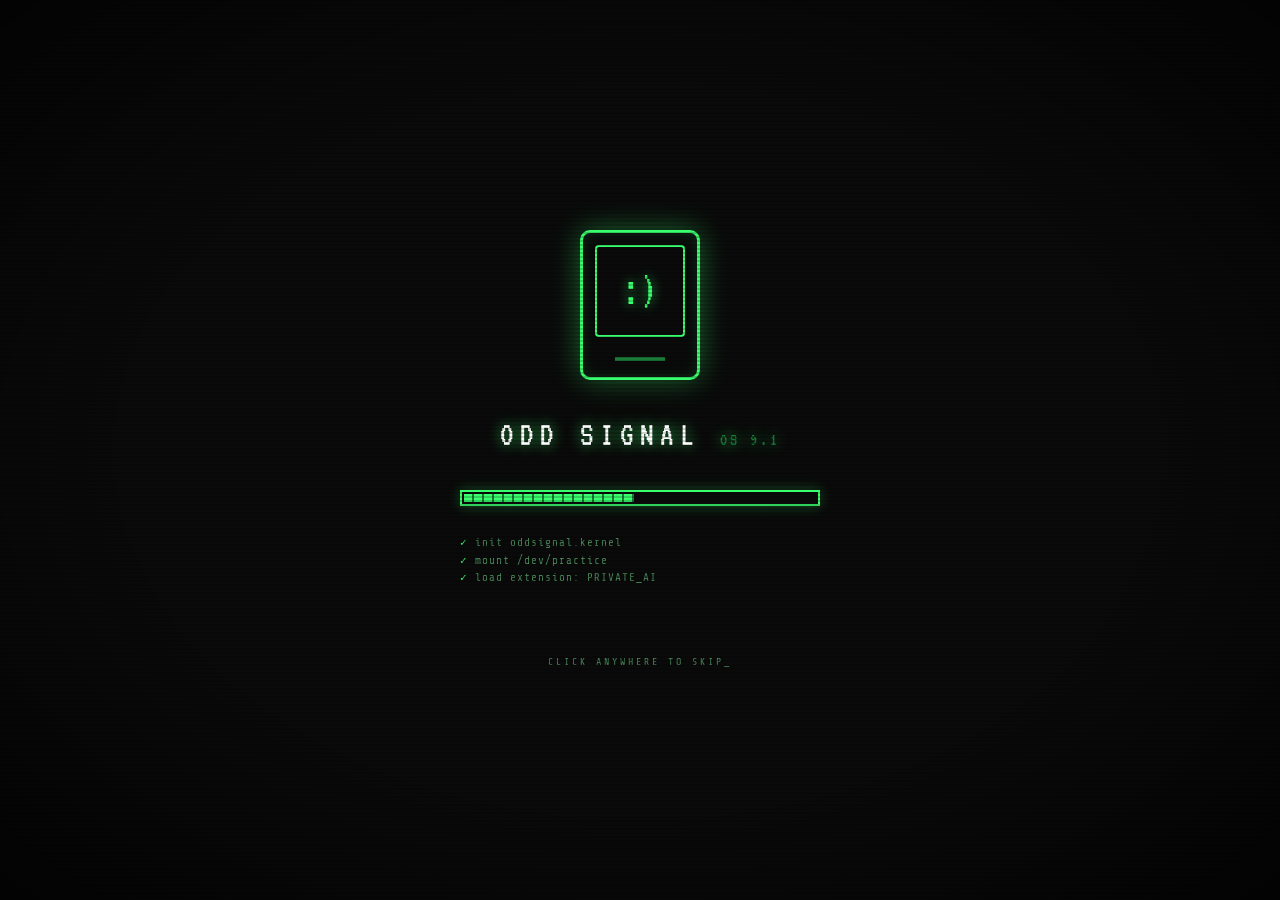
<file: index.html>
<!DOCTYPE html>
<html lang="en">
<head>
<meta charset="UTF-8">
<meta name="viewport" content="width=device-width, initial-scale=1.0">
<title>ODD SIGNAL // OS 9.1 // ERR_CARRIER_FOUND</title>
<meta name="description" content="Odd Signal — technology consulting for artists & independents. Private AI agents, tech audits, art & hardware integration.">
<!-- critical: paint black immediately, never a white flash before CSS lands -->
<style>html,body{background:#030a05;margin:0}</style>
<link href="https://fonts.googleapis.com/css2?family=Share+Tech+Mono&family=VT323&family=Pixelify+Sans:wght@400;500;700&display=swap" rel="stylesheet">
<link rel="stylesheet" href="styles/base.css">
<link rel="stylesheet" href="styles/mac.css">
<link rel="stylesheet" href="styles/ios.css">
<link rel="stylesheet" href="styles/apps.css">
<link rel="stylesheet" href="styles/goblin.css">
</head>
<body>

<!-- BOOT SCREEN -->
<div id="boot">
  <div class="boot-mac">
    <div class="screen" id="bootFace">:|</div>
    <div class="slot"></div>
  </div>
  <div class="boot-title">ODD SIGNAL <span class="v">OS&nbsp;9.1</span></div>
  <div class="boot-bar"><div class="fill" id="bootFill"></div></div>
  <div class="boot-log" id="bootLog"></div>
  <div class="boot-skip">CLICK ANYWHERE TO SKIP_</div>
</div>

<!-- Background glitch layers -->
<div class="bg-noise" id="bgNoise"></div>
<canvas id="glitch-canvas"></canvas>
<div id="tracking"></div>

<!-- MENU BAR -->
<div id="menubar">
  <div class="menu-item" data-menu>
    <span class="menu-logo">◉</span>
    <div class="dropdown">
      <div class="dd-item" data-action="open:about">About Odd Signal…</div>
      <div class="dd-sep"></div>
      <div class="dd-item" data-action="open:readme">Read Me</div>
      <div class="dd-item" data-action="reboot">Restart System</div>
    </div>
  </div>
  <div class="menu-item" data-menu>File
    <div class="dropdown">
      <div class="dd-item" data-action="open:about">Open: About <span class="dd-key">⌘1</span></div>
      <div class="dd-item" data-action="open:services">Open: Services <span class="dd-key">⌘2</span></div>
      <div class="dd-item" data-action="open:contact">Open: Contact <span class="dd-key">⌘3</span></div>
      <div class="dd-sep"></div>
      <div class="dd-item" data-action="closeAll">Close All Windows <span class="dd-key">⌘W</span></div>
    </div>
  </div>
  <div class="menu-item" data-menu>Services
    <div class="dropdown">
      <div class="dd-item" data-action="svc:0">Private AI Agents</div>
      <div class="dd-item" data-action="svc:1">Tech Audit &amp; Cleanup</div>
      <div class="dd-item" data-action="svc:2">Budget &amp; Resources</div>
      <div class="dd-item" data-action="svc:3">Art &amp; Hardware</div>
      <div class="dd-sep"></div>
      <div class="dd-item" data-action="open:contact">Request Something Else…</div>
    </div>
  </div>
  <div class="menu-item" data-menu>Special
    <div class="dropdown">
      <div class="dd-item" data-action="open:cleaner">Disk Doctor — repair signal</div>
      <div class="dd-item" data-action="open:keygen">Run keygen.dmg ⚠</div>
      <div class="dd-sep"></div>
      <div class="dd-item" data-action="bomb">Crash Gracefully</div>
      <div class="dd-item" data-action="scramble">Scramble Desktop</div>
      <div class="dd-item disabled">Empty Trash</div>
      <div class="dd-sep"></div>
      <div class="dd-item" data-action="reboot">Restart</div>
    </div>
  </div>
  <div class="menu-spacer"></div>
  <div class="menu-item" data-action-direct="open:contact" style="color:#0a5a22; font-weight:700;">✉ GET IN TOUCH</div>
  <div id="menu-clock">--:--</div>
</div>

<!-- DESKTOP -->
<div id="desktop">

  <!-- faint wallpaper watermark -->
  <div id="wallmark">ODD<br>SIGNAL</div>

  <!-- furniture: fills the void, every piece earns its pixels -->
  <div id="meter-widget" style="top: 40px; left: 50%; transform: translateX(-50%);">
    <div class="mw-bar">◈ signal.monitor</div>
    <div class="mw-body">
      <div class="mw-label">SIGNAL INTEGRITY</div>
      <div class="mw-track"><div class="mw-fill"></div></div>
      <div class="mw-readout">> INTEGRITY NOMINAL</div>
    </div>
  </div>

  <div id="sticky" style="top: 210px; left: 44%;">
    note to self:
    <b>don't forget — get in touch →</b>
  </div>

  <!-- bottom-left icons: the glitch controls (kept clear of default window spawn) -->
  <div class="desk-icon" data-open="cleaner" style="bottom: 114px; left: 16px;">
    <div class="glyph">✚</div>
    <div class="label">Disk Doctor</div>
  </div>
  <div class="desk-icon danger" data-open="keygen" style="bottom: 14px; left: 16px;">
    <div class="glyph">⚠</div>
    <div class="label">keygen.dmg</div>
  </div>

  <!-- right-column icons -->
  <div class="desk-icon" data-open="about" style="top: 18px; right: 16px;">
    <div class="glyph">⍰</div>
    <div class="label">About.txt</div>
  </div>
  <div class="desk-icon" data-open="services" style="top: 118px; right: 16px;">
    <div class="glyph">⌬</div>
    <div class="label">Services</div>
  </div>
  <div class="desk-icon" data-open="contact" style="top: 218px; right: 16px;">
    <div class="glyph">✉</div>
    <div class="label">Contact</div>
  </div>
  <div class="desk-icon" data-open="readme" style="top: 318px; right: 16px;">
    <div class="glyph">▤</div>
    <div class="label">ReadMe</div>
  </div>
  <div class="desk-icon" data-open="trash" style="bottom: 14px; right: 16px;">
    <div class="glyph">⌫</div>
    <div class="label">Trash</div>
  </div>

  <!-- ABOUT WINDOW -->
  <div class="mac-window" id="win-about" style="top: 40px; left: 4vw; width: min(560px, 92vw);">
    <div class="titlebar">
      <div class="t-btn" data-win-close title="Close"></div>
      <div class="title">About.txt — ODD SIGNAL</div>
      <div class="t-btn" data-win-shade title="Collapse"></div>
    </div>
    <div class="win-body">
      <h2>ODD SIGNAL<span style="color:var(--red)">█</span></h2>
      <p style="font-family:var(--mac-font); letter-spacing:1px; color:var(--plat-darker);">TECHNOLOGY CONSULTING FOR ARTISTS &amp; INDEPENDENTS</p>
      <p>
        <span class="hl">Odd Signal</span> works with artists, small studios, and independent practitioners who need technology to actually work for them — quietly, reliably, without a team of engineers to maintain it.
      </p>
      <p>
        We handle the technical side so you don't have to. From hardware wired into sculpture to privately-hosted AI running your admin — the goal is always the same: <b>technology that disappears into your practice.</b>
      </p>
      <p>
        Automating the boring parts. Bringing AI into a commission without losing the art. Rebuilding the website that embarrasses you. Or anything else — if it has a power button, it's in scope.
      </p>
      <button class="send-btn" data-open-win="contact">✉ Start a conversation</button>
    </div>
    <div class="win-status"><span>1 item</span><span>4.2 MB in disk</span></div>
  </div>

  <!-- SERVICES WINDOW -->
  <div class="mac-window" id="win-services" style="top: 80px; left: 8vw; width: min(540px, 92vw);">
    <div class="titlebar">
      <div class="t-btn" data-win-close></div>
      <div class="title">Services — 4 items</div>
      <div class="t-btn" data-win-shade></div>
    </div>
    <div class="win-body" style="padding: 8px 10px;">
      <div class="finder-head"><span></span><span>Name</span><span style="text-align:right">Kind</span></div>

      <div class="finder-row" data-svc="0">
        <div class="f-icon">⚙</div>
        <div class="f-name">Private AI Agents</div>
        <div class="f-kind">application</div>
      </div>
      <div class="finder-desc" data-svc-desc="0">
        Locally-hosted LLM agents that handle admin, correspondence drafting, scheduling, and document processing — running on your own hardware, never sending data to third-party servers.
        <br><button class="ask-btn" data-ask="Private AI agent setup">Ask about this →</button>
      </div>

      <div class="finder-row" data-svc="1">
        <div class="f-icon">⌦</div>
        <div class="f-name">Tech Audit &amp; Cleanup</div>
        <div class="f-kind">utility</div>
      </div>
      <div class="finder-desc" data-svc-desc="1">
        Computers, phones, and hard drives brought back to a clean, organised, and secure state. We audit what you have, remove what you don't need, and structure the rest so you can actually find things.
        <br><button class="ask-btn" data-ask="Tech audit &amp; cleanup">Ask about this →</button>
      </div>

      <div class="finder-row" data-svc="2">
        <div class="f-icon">▦</div>
        <div class="f-name">Budget &amp; Resources</div>
        <div class="f-kind">spreadsheet</div>
      </div>
      <div class="finder-desc" data-svc-desc="2">
        Private AI-assisted tools for budgeting, grant tracking, and resource allocation — built for the reality of running an art practice, not a corporation.
        <br><button class="ask-btn" data-ask="Budget / resource tools">Ask about this →</button>
      </div>

      <div class="finder-row" data-svc="3">
        <div class="f-icon">✦</div>
        <div class="f-name">Art &amp; Hardware</div>
        <div class="f-kind">installation</div>
      </div>
      <div class="finder-desc" data-svc-desc="3">
        Microprocessors, sensors, LEDs, and wireless systems integrated directly into art works and installations. Crowd-responsive lighting, interactive environments, embedded electronics — built to last.
        <br><button class="ask-btn" data-ask="Art &amp; hardware integration">Ask about this →</button>
      </div>
    </div>
    <div class="win-status"><span>4 items</span><span>click a row to inspect</span></div>
  </div>

  <!-- CONTACT WINDOW -->
  <div class="mac-window" id="win-contact" style="top: 60px; left: 12vw; width: min(520px, 92vw);">
    <div class="titlebar">
      <div class="t-btn" data-win-close></div>
      <div class="title">✉ New Transmission</div>
      <div class="t-btn" data-win-shade></div>
    </div>
    <div class="win-body" id="mac-form-slot">
      <div id="contact-form-wrap">
      <!-- FORMSPREE endpoint -->
      <form id="contact-form" action="https://formspree.io/f/mpqeylyj" method="POST">
        <input type="hidden" name="_replyto" value="">
        <div class="form-row">
          <div class="field-group">
            <label class="field-label">Name</label>
            <input class="field-input" type="text" name="name" placeholder="your name" required>
          </div>
          <div class="field-group">
            <label class="field-label">Email</label>
            <input class="field-input" type="email" name="email" placeholder="you@example.com" required oninput="document.querySelector('[name=_replyto]').value=this.value">
          </div>
        </div>
        <div class="field-group">
          <label class="field-label">What do you need?</label>
          <select class="field-select" name="service" id="serviceSelect">
            <option value="" disabled selected>— select service —</option>
            <option>Private AI agent setup</option>
            <option>Tech audit &amp; cleanup</option>
            <option>Budget / resource tools</option>
            <option>Art &amp; hardware integration</option>
            <option>Not sure yet — let's talk</option>
          </select>
        </div>
        <div class="field-group">
          <label class="field-label">Message</label>
          <textarea class="field-textarea" name="message" placeholder="tell us what you're working on..."></textarea>
        </div>
        <button type="submit" class="send-btn">⏎ TRANSMIT</button>
      </form>
      <div id="confirm">&gt; MESSAGE RECEIVED. EXPECT RESPONSE WITHIN 2 WORKING DAYS._</div>
      <p style="margin-top:18px; font-size:11px; color:var(--plat-darker); letter-spacing:1px;">
        OR WRITE DIRECTLY → <a href="mailto:hello@oddsignal.net">hello@oddsignal.net</a>
      </p>
      </div><!-- /contact-form-wrap -->
    </div>
    <div class="win-status"><span>unsent draft</span><span id="contactStatus">carrier: OK</span></div>
  </div>

  <!-- README WINDOW -->
  <div class="mac-window" id="win-readme" style="top: 110px; left: 16vw; width: min(440px, 92vw);">
    <div class="titlebar">
      <div class="t-btn" data-win-close></div>
      <div class="title">ReadMe — SimpleText</div>
      <div class="t-btn" data-win-shade></div>
    </div>
    <div class="win-body" style="font-family: var(--mono); font-size: 12.5px;">
      <p>== ODD SIGNAL README v9.1 ==</p>
      <p>Q: Who is this for?<br>
      A: Artists, studios, independents. Anyone whose practice deserves better tech than it has.</p>
      <p>Q: What does it cost?<br>
      A: First conversation is free. After that — depends on the job. No retainers unless you want one.</p>
      <p>Q: Where?<br>
      A: UK-based, working worldwide. Remote or in your studio.</p>
      <p>Q: This site looks broken.<br>
      A: It is supposed to. Open <b>Disk Doctor</b> to calm it down — or <b>keygen.dmg</b> if you like chaos. The work isn't broken either way.</p>
      <p style="color:var(--plat-darker)">— scanned this at an art meetup? say hi: <button class="ask-btn" data-open-win="contact" style="margin-top:0">open contact ✉</button></p>
    </div>
    <div class="win-status"><span>plain text</span><span>last modified: 1999</span></div>
  </div>

  <!-- DISK DOCTOR (cleaner) WINDOW -->
  <div class="mac-window" id="win-cleaner" style="top: 70px; left: 6vw; width: min(420px, 92vw);">
    <div class="titlebar">
      <div class="t-btn" data-win-close></div>
      <div class="title">Disk Doctor 9.1</div>
      <div class="t-btn" data-win-shade></div>
    </div>
    <div class="win-body">
      <div class="cleaner">
        <div class="lcd">
          <div class="readout">> booting diagnostics…</div>
          <div class="defrag"></div>
          <div class="meter"><i></i></div>
        </div>
        <button class="app-action" data-clean>▶ REPAIR / DEFRAG NOW</button>
        <p style="font-size:11px; color:var(--plat-darker); margin-top:8px;">Each pass clears one layer of signal corruption. Run it till the noise calms.</p>
      </div>
    </div>
    <div class="win-status"><span>diagnostic tool</span><span>signed: ODD SIGNAL</span></div>
  </div>

  <!-- keygen.dmg WINDOW -->
  <div class="mac-window" id="win-keygen" style="top: 120px; left: 10vw; width: min(360px, 92vw);">
    <div class="titlebar">
      <div class="t-btn" data-win-close></div>
      <div class="title">keygen.dmg</div>
      <div class="t-btn" data-win-shade></div>
    </div>
    <div class="win-body" style="padding: 0;">
      <div class="keygen">
        <div class="kg-title">KEYGEN ◈ 1999</div>
        <div class="kg-crew">— ODD CREW RELEASE —</div>
        <div class="kg-serial">— press generate —</div>
        <button class="app-action" data-keygen>✦ GENERATE</button>
        <div class="kg-note" style="font-size:11px; min-height:14px; margin-top:8px;"></div>
        <div class="kg-warn">never run untrusted .dmg files. (this one's pretend — but the corruption is real.)</div>
      </div>
    </div>
    <div class="win-status"><span>unsigned</span><span>source: ???</span></div>
  </div>

  <!-- BOMB DIALOG -->
  <div class="dialog" id="bombDialog" style="top: 25%; left: 50%; transform: translateX(-50%);">
    <div class="d-row">
      <div class="d-icon">💣</div>
      <div class="d-text">
        <b>Sorry, a system error occurred.</b><br>
        "reality.cfg" — error of Type -23 (signal too odd).<br>
        <span style="color:var(--plat-darker); font-size:11.5px;">This is exactly the kind of thing we fix for other people.</span>
      </div>
    </div>
    <div class="d-btns">
      <button class="d-btn" data-dlg-close>Ignore</button>
      <button class="d-btn primary" data-dlg-contact>Get Help ✉</button>
    </div>
  </div>

  <!-- INFECTION DIALOG (post-storm B hook) -->
  <div class="dialog" id="infectDialog" style="top: 24%; left: 50%; transform: translateX(-50%);">
    <div class="d-row">
      <div class="d-icon">☣</div>
      <div class="d-text">
        <b>System Infected</b><br>
        1 threat remains: "reality.cfg".<br>
        <span style="color:var(--plat-darker); font-size:11.5px;">Looks broken? Unbreaking things is literally the job.</span>
      </div>
    </div>
    <div class="d-btns">
      <button class="d-btn" data-dlg-close>Ignore</button>
      <button class="d-btn primary" data-dlg-contact>Get it fixed →</button>
    </div>
  </div>

  <!-- WELCOME / FUNNEL DIALOG -->
  <div class="dialog" id="helloDialog" style="top: 20%; left: 50%; transform: translateX(-50%);">
    <div class="d-row">
      <div class="d-icon">⚠</div>
      <div class="d-text">
        <b>INCOMING TRANSMISSION</b><br>
        Tech problem in your practice? Website shame? AI curiosity? A sculpture that should blink?<br>
        <span style="color:var(--plat-darker); font-size:11.5px;">First conversation is free.</span>
      </div>
    </div>
    <div class="d-btns">
      <button class="d-btn" data-dlg-close>Just browsing</button>
      <button class="d-btn primary" data-dlg-contact>Talk to us ✉</button>
    </div>
  </div>

</div><!-- /desktop -->

<!-- ============ iOS MODE (iPhone OS 1–3) ============ -->
<div id="ios-root">

  <div id="ios-statusbar">
    <span id="ios-carrier">ODD SIGNAL</span>
    <span id="ios-bars"></span>
    <span id="ios-time">--:--</span>
    <span id="ios-batt"><span class="batt-shell"><span id="batt-fill"></span></span></span>
  </div>

  <!-- LOCK SCREEN -->
  <div id="lockscreen">
    <div class="lock-clockbox">
      <div id="lock-time">--:--</div>
      <div id="lock-date">&nbsp;</div>
    </div>
    <div class="lock-flex">
      <div class="lock-sig">
        <span class="lock-brand" data-text="◉ ODD SIGNAL">◉ ODD SIGNAL</span>
        <small>TECHNOLOGICAL SOLUTIONS FOR CREATIVES<br>// ERR_CARRIER_FOUND</small>
      </div>
    </div>
    <div class="unlock-tray">
      <div id="slider-track">
        <span id="slider-label">slide to unlock</span>
        <div id="slider-thumb">➜</div>
      </div>
    </div>
  </div>

  <!-- SPRINGBOARD -->
  <div id="springboard">
    <div class="sb-grid">
      <div class="sb-icon" data-app="about"><div class="tile tile-grey">⍰</div><div class="name">About</div></div>
      <div class="sb-icon" data-app="services"><div class="tile tile-blue">⌬</div><div class="name">Services</div></div>
      <div class="sb-icon" data-app="readme"><div class="tile tile-amber">▤</div><div class="name">ReadMe</div></div>
      <div class="sb-icon" id="sb-signal"><div class="tile tile-dark">▮▯▮</div><div class="name">Signal</div></div>
      <div class="sb-icon" data-app="cleaner"><div class="tile tile-green">✚</div><div class="name">Disk Doctor</div></div>
      <div class="sb-icon" data-app="keygen"><div class="tile tile-red">⚠</div><div class="name">keygen.dmg</div></div>
      <div class="sb-icon" id="sb-trash"><div class="tile tile-grey">⌫</div><div class="name">Trash</div></div>
    </div>
    <div class="sb-dock">
      <div class="sb-icon" data-app="contact"><div class="tile tile-green">✉</div><div class="name">Contact</div></div>
      <div class="sb-icon" data-app="services"><div class="tile tile-blue">⌬</div><div class="name">Services</div></div>
      <div class="sb-icon" data-app="about"><div class="tile tile-grey">⍰</div><div class="name">About</div></div>
      <div class="sb-icon" id="sb-mail"><div class="tile tile-dark">@</div><div class="name">Mail</div></div>
    </div>
  </div>

  <!-- ABOUT APP -->
  <div class="ios-app" id="app-about">
    <div class="ios-navbar"><button class="ios-back" data-app-back>Home</button>About</div>
    <div class="app-body">
      <h2>ODD SIGNAL<span style="color:var(--red)">█</span></h2>
      <p><span class="hl">Odd Signal</span> works with artists, small studios, and independent practitioners who need technology to actually work for them — quietly, reliably, without a team of engineers to maintain it.</p>
      <p>We handle the technical side so you don't have to. From hardware wired into sculpture to privately-hosted AI running your admin — the goal is always the same: <b>technology that disappears into your practice.</b></p>
      <p>Automating the boring parts. Bringing AI into a commission without losing the art. Rebuilding the website that embarrasses you. If it has a power button, it's in scope.</p>
      <button class="ask-btn" data-app-open="contact" style="display:inline-block; margin-top:4px; font-family:'Helvetica Neue',Helvetica,Arial,sans-serif; font-size:15px; font-weight:bold; color:#fff; background:linear-gradient(180deg,#5dd97a,#1d7d3a); border:1px solid #145a2a; border-radius:8px; padding:9px 16px; cursor:pointer;">✉ Start a conversation</button>
    </div>
    <div class="home-bar"><button class="home-btn" data-app-back aria-label="Home"></button></div>
  </div>

  <!-- SERVICES APP -->
  <div class="ios-app" id="app-services">
    <div class="ios-navbar"><button class="ios-back" data-app-back>Home</button>Services</div>
    <div class="app-body">
      <div class="ios-table">
        <div class="ios-cell" data-isvc="0"><span class="c-icon">⚙</span>Private AI Agents<span class="chevron">›</span></div>
        <div class="ios-cell-desc" data-isvc-desc="0">
          Locally-hosted LLM agents that handle admin, correspondence drafting, scheduling, and document processing — running on your own hardware, never sending data to third-party servers.
          <br><button class="ask-btn" data-ask-ios="Private AI agent setup">Ask about this →</button>
        </div>
        <div class="ios-cell" data-isvc="1"><span class="c-icon">⌦</span>Tech Audit &amp; Cleanup<span class="chevron">›</span></div>
        <div class="ios-cell-desc" data-isvc-desc="1">
          Computers, phones, and hard drives brought back to a clean, organised, and secure state. We audit what you have, remove what you don't need, and structure the rest so you can actually find things.
          <br><button class="ask-btn" data-ask-ios="Tech audit &amp; cleanup">Ask about this →</button>
        </div>
        <div class="ios-cell" data-isvc="2"><span class="c-icon">▦</span>Budget &amp; Resources<span class="chevron">›</span></div>
        <div class="ios-cell-desc" data-isvc-desc="2">
          Private AI-assisted tools for budgeting, grant tracking, and resource allocation — built for the reality of running an art practice, not a corporation.
          <br><button class="ask-btn" data-ask-ios="Budget / resource tools">Ask about this →</button>
        </div>
        <div class="ios-cell" data-isvc="3"><span class="c-icon">✦</span>Art &amp; Hardware<span class="chevron">›</span></div>
        <div class="ios-cell-desc" data-isvc-desc="3">
          Microprocessors, sensors, LEDs, and wireless systems integrated directly into art works and installations. Crowd-responsive lighting, interactive environments, embedded electronics — built to last.
          <br><button class="ask-btn" data-ask-ios="Art &amp; hardware integration">Ask about this →</button>
        </div>
      </div>
      <p style="font-size:13px; color:#5a6671;">Tap a service to inspect. Something else? <b>Contact</b> works too — first conversation is free.</p>
    </div>
    <div class="home-bar"><button class="home-btn" data-app-back aria-label="Home"></button></div>
  </div>

  <!-- CONTACT APP -->
  <div class="ios-app" id="app-contact">
    <div class="ios-navbar"><button class="ios-back" data-app-back>Home</button>New Transmission</div>
    <div class="app-body" id="ios-form-slot"></div>
    <div class="home-bar"><button class="home-btn" data-app-back aria-label="Home"></button></div>
  </div>

  <!-- README APP (Notes) -->
  <div class="ios-app" id="app-readme">
    <div class="ios-navbar"><button class="ios-back" data-app-back>Home</button>ReadMe</div>
    <div class="app-body">
      <div class="notes-paper">
        <p>== ODD SIGNAL README v9.1 ==</p>
        <p>Q: Who is this for?<br>A: Artists, studios, independents. Anyone whose practice deserves better tech than it has.</p>
        <p>Q: What does it cost?<br>A: First conversation is free. After that — depends on the job. No retainers unless you want one.</p>
        <p>Q: Where?<br>A: UK-based, working worldwide. Remote or in your studio.</p>
        <p>Q: This site looks broken.<br>A: On purpose. Tap Disk Doctor to calm it — keygen.dmg to break it more.</p>
        <p>— scanned this at an art meetup? say hi → Contact</p>
      </div>
      <button class="ask-btn" data-app-open="contact" style="display:inline-block; margin-top:12px; font-family:'Helvetica Neue',Helvetica,Arial,sans-serif; font-size:15px; font-weight:bold; color:#fff; background:linear-gradient(180deg,#5dd97a,#1d7d3a); border:1px solid #145a2a; border-radius:8px; padding:9px 16px; cursor:pointer;">✉ Open Contact</button>
    </div>
    <div class="home-bar"><button class="home-btn" data-app-back aria-label="Home"></button></div>
  </div>

  <!-- DISK DOCTOR APP -->
  <div class="ios-app" id="app-cleaner">
    <div class="ios-navbar"><button class="ios-back" data-app-back>Home</button>Disk Doctor</div>
    <div class="app-body">
      <div class="cleaner">
        <div class="lcd">
          <div class="readout">> booting diagnostics…</div>
          <div class="defrag"></div>
          <div class="meter"><i></i></div>
        </div>
        <button class="app-action" data-clean>▶ REPAIR / DEFRAG NOW</button>
        <p style="font-size:13px; color:#5a6671; margin-top:10px;">Each pass clears one layer of signal corruption. Run it till the noise calms.</p>
      </div>
    </div>
    <div class="home-bar"><button class="home-btn" data-app-back aria-label="Home"></button></div>
  </div>

  <!-- keygen.dmg APP -->
  <div class="ios-app" id="app-keygen">
    <div class="ios-navbar"><button class="ios-back" data-app-back>Home</button>keygen.dmg</div>
    <div class="app-body" style="padding: 0;">
      <div class="keygen" style="min-height: 100%;">
        <div class="kg-title">KEYGEN ◈ 1999</div>
        <div class="kg-crew">— ODD CREW RELEASE —</div>
        <div class="kg-serial">— press generate —</div>
        <button class="app-action" data-keygen>✦ GENERATE</button>
        <div class="kg-note" style="font-size:12px; min-height:16px; margin-top:8px;"></div>
        <div class="kg-warn">never run untrusted .dmg files. (this one's pretend — but the corruption is real.)</div>
      </div>
    </div>
    <div class="home-bar"><button class="home-btn" data-app-back aria-label="Home"></button></div>
  </div>

  <!-- iOS ALERT -->
  <div class="ios-alert" id="iosAlert">
    <h3 id="ia-title"></h3>
    <div class="a-msg" id="ia-msg"></div>
    <div class="a-btns">
      <button id="ia-cancel">Cancel</button>
      <button class="a-primary" id="ia-primary"></button>
    </div>
  </div>

</div><!-- /ios-root -->

<!-- POPUP STORM overlay + conversion toast -->
<div id="storm"></div>
<div id="toast"></div>

<!-- NORMAL WAVELENGTH full-screen ad (content injected by rival.js) -->
<div id="nw-ad"></div>

<!-- THE GOBLIN (mascot / face of glitchLevel) -->
<div id="goblin" aria-label="Odd Signal goblin" role="img">
  <svg viewBox="0 0 64 64">
    <path d="M10 22 L21 9 L23 31 Z" fill="#1a7a38" stroke="#073" stroke-width="1.5"/>
    <path d="M54 22 L43 9 L41 31 Z" fill="#1a7a38" stroke="#073" stroke-width="1.5"/>
    <path d="M16 26 Q16 13 32 13 Q48 13 48 26 L48 40 Q48 53 32 53 Q16 53 16 40 Z" fill="#239a47" stroke="#073" stroke-width="2"/>
    <path d="M20 28 L30 32 M44 28 L34 32" stroke="#06371a" stroke-width="2.5" fill="none" stroke-linecap="round"/>
    <circle class="gob-eye" cx="25" cy="34" r="4.2" fill="#eaffd6"/>
    <circle class="gob-eye" cx="39" cy="34" r="4.2" fill="#eaffd6"/>
    <circle cx="25.5" cy="34.5" r="1.7" fill="#0a2a12"/>
    <circle cx="38.5" cy="34.5" r="1.7" fill="#0a2a12"/>
    <path d="M23 43 L27 47 L31 43 L35 47 L39 43 L41 45" stroke="#06371a" stroke-width="2" fill="none"/>
    <path d="M25 43.5 L27 45.5 L29 43.5 Z M33 43.5 L35 45.5 L37 43.5 Z" fill="#eaffd6"/>
    <path class="gob-spark" d="M52 15 l3 -7 l-1 5 l4 -2 l-5 6 Z" fill="#ffaa00"/>
    <path class="gob-spark" d="M11 13 l-3 -7 l1 5 l-4 -2 l5 6 Z" fill="#00aaff"/>
  </svg>
</div>
<div id="gob-bubble"></div>

<!-- STATUS BAR -->
<div class="status-line">
  <span>ODD SIGNAL · UK-BASED · WORKING WORLDWIDE</span>
  <span id="statusRight"><span class="status-blink">▮</span> SIGNAL ACTIVE</span>
</div>

<script type="module" src="js/main.js"></script>
</body>
</html>
</file>
<file: styles/base.css>
/* ============================================================
   BASE — vars, body, CRT overlays, background glitch layers
   glitch-level gating + reduced-motion safety
   ============================================================ */
* { box-sizing: border-box; margin: 0; padding: 0; -webkit-tap-highlight-color: transparent; }

:root {
  --green: #39ff6e;
  --green-dim: #1a7a38;
  --green-faint: #0d2e18;
  --red: #ff2244;
  --amber: #ffaa00;
  --blue: #00aaff;
  --bg: #030a05;
  --scanline: rgba(0,0,0,0.18);
  --text: #b8ffcc;
  --text-dim: #4a8a5a;

  /* Classic Mac platinum palette */
  --plat: #dddddd;
  --plat-light: #f4f4f4;
  --plat-dark: #999999;
  --plat-darker: #555555;
  --mac-black: #111111;
  --titlebar-h: 24px;
  --menubar-h: 26px;

  --mac-font: 'Pixelify Sans', 'Share Tech Mono', monospace;
  --mono: 'Share Tech Mono', monospace;
}

html { height: 100%; }

body {
  background: var(--bg);
  color: var(--text);
  font-family: var(--mono);
  font-size: 14px;
  line-height: 1.6;
  height: 100vh;
  height: 100dvh;
  overflow: hidden;
  cursor: crosshair;
}

/* CRT scanlines overlay — always on, it's the calm floor */
body::before {
  content: '';
  position: fixed;
  inset: 0;
  background: repeating-linear-gradient(
    0deg,
    transparent,
    transparent 2px,
    var(--scanline) 2px,
    var(--scanline) 4px
  );
  pointer-events: none;
  z-index: 99999;
}

/* Vignette */
body::after {
  content: '';
  position: fixed;
  inset: 0;
  background: radial-gradient(ellipse at center, transparent 55%, rgba(0,0,0,0.7) 100%);
  pointer-events: none;
  z-index: 99998;
}

::selection { background: var(--green); color: var(--bg); }

/* ============================================================
   BOOT SCREEN
   ============================================================ */
#boot {
  position: fixed;
  inset: 0;
  background: #0a0a0a;
  z-index: 50000;
  display: flex;
  flex-direction: column;
  align-items: center;
  justify-content: center;
  gap: 28px;
  cursor: pointer;
  transition: opacity 0.5s;
}
#boot.done { opacity: 0; pointer-events: none; }

.boot-mac {
  width: 120px;
  height: 150px;
  border: 3px solid var(--green);
  border-radius: 10px;
  position: relative;
  box-shadow: 0 0 30px rgba(57,255,110,0.4), inset 0 0 14px rgba(57,255,110,0.15);
  animation: bootMacGlitch 4s step-end infinite;
}
.boot-mac .screen {
  position: absolute;
  inset: 12px 12px 40px 12px;
  border: 2px solid var(--green);
  border-radius: 4px;
  display: flex;
  align-items: center;
  justify-content: center;
  font-family: 'VT323', monospace;
  font-size: 44px;
  color: var(--green);
  text-shadow: 0 0 12px rgba(57,255,110,0.8);
  overflow: hidden;
}
.boot-mac .slot {
  position: absolute;
  bottom: 16px;
  left: 50%;
  transform: translateX(-50%);
  width: 50px;
  height: 4px;
  background: var(--green-dim);
}
@keyframes bootMacGlitch {
  0%, 90% { transform: none; filter: none; }
  91% { transform: translateX(-4px) skewX(-3deg); filter: hue-rotate(120deg); }
  92% { transform: translateX(3px); filter: none; }
  93%, 100% { transform: none; }
}

.boot-title {
  font-family: 'VT323', monospace;
  font-size: 34px;
  letter-spacing: 6px;
  color: #fff;
  text-shadow: 0 0 14px rgba(57,255,110,0.8);
}
.boot-title .v { color: var(--green-dim); font-size: 18px; letter-spacing: 3px; }

.boot-bar {
  width: min(360px, 76vw);
  height: 16px;
  border: 2px solid var(--green);
  padding: 2px;
  box-shadow: 0 0 14px rgba(57,255,110,0.3);
}
.boot-bar .fill {
  height: 100%;
  width: 0%;
  background: repeating-linear-gradient(90deg, var(--green) 0 8px, var(--green-dim) 8px 10px);
  transition: width 0.18s steps(4);
}

.boot-log {
  font-size: 11px;
  color: var(--text-dim);
  letter-spacing: 1px;
  height: 92px;
  width: min(360px, 76vw);
  overflow: hidden;
  text-align: left;
}
.boot-log .ok { color: var(--green); }
.boot-log .err { color: var(--red); }

.boot-skip {
  font-size: 10px;
  letter-spacing: 3px;
  color: var(--text-dim);
  animation: blink 1.2s step-end infinite;
}

/* ============================================================
   BACKGROUND NOISE + GLITCH CANVAS
   ============================================================ */
.bg-noise {
  position: fixed;
  inset: 0;
  overflow: hidden;
  pointer-events: none;
  z-index: 0;
}
.bg-noise span {
  position: absolute;
  font-family: var(--mono);
  font-size: 11px;
  color: var(--green-dim);
  opacity: 0.32;
  user-select: none;
  animation: bgFlicker 4.5s step-end infinite;
}
@keyframes bgFlicker {
  0%, 90% { opacity: 0.3; color: var(--green-dim); }
  91%, 93% { opacity: 0.16; }
  94% { opacity: 0.42; color: var(--amber); }
  95%, 100% { opacity: 0.3; color: var(--green-dim); }
}

#glitch-canvas {
  position: fixed;
  inset: 0;
  pointer-events: none;
  z-index: 2;
  opacity: 0.85;
  transition: opacity 0.6s;
}

/* VHS tracking sweep — smooth band drifting down screen */
#tracking {
  position: fixed;
  left: 0; right: 0; top: 0;
  height: 72px;
  transform: translateY(-90px);
  z-index: 3;
  pointer-events: none;
  opacity: 0;
  mix-blend-mode: screen;
  background: linear-gradient(180deg,
    transparent,
    rgba(0,170,255,0.06) 44%,
    rgba(255,255,255,0.07) 50%,
    rgba(255,34,68,0.06) 56%,
    transparent);
  box-shadow: 0 0 18px rgba(57,255,110,0.05);
}
#tracking.run { animation: trackSweep 1.7s linear 1; }
@keyframes trackSweep {
  0%   { transform: translateY(-90px); opacity: 0; }
  8%   { opacity: 0.65; }
  50%  { opacity: 0.5; }
  92%  { opacity: 0.65; }
  100% { transform: translateY(100vh); opacity: 0; }
}

/* RGB chromatic split — brief, on headings */
@keyframes rgbSplit {
  0%   { text-shadow: none; transform: none; }
  25%  { text-shadow: -2px 0 var(--red), 2px 0 var(--blue); transform: translateX(1px); }
  50%  { text-shadow: 2px 0 var(--blue), -2px 0 var(--red); transform: translateX(-1px); }
  75%  { text-shadow: -1px 0 var(--red), 1px 0 var(--blue); transform: translateX(1px); }
  100% { text-shadow: none; transform: none; }
}
.rgb-hit { animation: rgbSplit 0.42s steps(4) 1; }

@keyframes blink { 50% { opacity: 0; } }

/* ============================================================
   GLITCH-LEVEL gating for CSS-driven effects
   data-glitch set by the engine (0..3). Lower = calmer.
   ============================================================ */
/* level 0 = "cleaned": ambient CRT only — slow, faint, no colour pops */
body[data-glitch="0"] .bg-noise span { animation-duration: 14s; opacity: 0.14; }
body[data-glitch="0"] #glitch-canvas { opacity: 0.25; }
body[data-glitch="0"] .menu-logo,
body[data-glitch="0"] .boot-mac { animation: none; }

body[data-glitch="1"] .bg-noise span { animation-duration: 9s; opacity: 0.2; }
body[data-glitch="1"] #glitch-canvas { opacity: 0.5; }

body[data-glitch="2"] .bg-noise span { animation-duration: 6s; }

/* ============================================================
   REDUCED MOTION — hard safety: kill all keyframe motion.
   Look is preserved (colour, scanlines, static noise); movement gone.
   ============================================================ */
@media (prefers-reduced-motion: reduce) {
  .bg-noise span,
  .boot-mac,
  .menu-logo,
  #tracking,
  .rgb-hit,
  #slider-label,
  .status-blink,
  .mac-window.glitching,
  .form-jerk,
  .popup.shake { animation: none !important; }
  #glitch-canvas { opacity: 0.4; }
  html { scroll-behavior: auto; }
}
</file>
<file: styles/mac.css>
/* ============================================================
   MAC OS 9 mode — menu bar, desktop, windows, dialogs, status
   ============================================================ */
#menubar {
  position: fixed;
  top: 0; left: 0; right: 0;
  height: var(--menubar-h);
  background: linear-gradient(180deg, var(--plat-light), var(--plat));
  border-bottom: 2px solid var(--mac-black);
  display: flex;
  align-items: stretch;
  z-index: 20000;
  font-family: var(--mac-font);
  font-size: 14px;
  color: var(--mac-black);
  user-select: none;
  box-shadow: 0 2px 0 rgba(57,255,110,0.25);
}
.menu-item {
  padding: 0 13px;
  display: flex;
  align-items: center;
  cursor: pointer;
  position: relative;
  white-space: nowrap;
}
.menu-item:hover, .menu-item.open {
  background: var(--mac-black);
  color: var(--green);
}
.menu-logo {
  font-size: 16px;
  font-weight: 700;
  color: var(--mac-black);
  animation: logoGlitch 8s step-end infinite;
}
@keyframes logoGlitch {
  0%, 93% { transform: none; }
  94% { transform: translateX(-2px); color: var(--red); }
  95% { transform: translateX(2px); color: var(--blue); }
  96%, 100% { transform: none; }
}
.menu-item.open .menu-logo { color: var(--green); }

.menu-spacer { flex: 1; }

#menu-clock {
  padding: 0 14px;
  display: flex;
  align-items: center;
  font-size: 13px;
  letter-spacing: 1px;
}

.dropdown {
  display: none;
  position: absolute;
  top: 100%;
  left: 0;
  min-width: 210px;
  background: var(--plat-light);
  border: 1px solid var(--mac-black);
  border-top: none;
  box-shadow: 3px 3px 0 rgba(0,0,0,0.55);
  padding: 3px 0;
  z-index: 20001;
}
.menu-item.open .dropdown { display: block; }
.dd-item {
  padding: 5px 18px 5px 16px;
  color: var(--mac-black);
  font-size: 14px;
  display: flex;
  justify-content: space-between;
  gap: 24px;
}
.dd-item:hover { background: var(--mac-black); color: var(--green); }
.dd-item.disabled { color: var(--plat-dark); pointer-events: none; }
.dd-sep { border-top: 1px solid var(--plat-dark); margin: 3px 1px; }
.dd-key { color: inherit; opacity: 0.55; font-size: 12px; }

/* ============================================================
   DESKTOP + ICONS
   ============================================================ */
#desktop {
  position: fixed;
  inset: var(--menubar-h) 0 26px 0;
  z-index: 5;
}

.desk-icon {
  position: absolute;
  width: 84px;
  text-align: center;
  cursor: pointer;
  z-index: 10;
  user-select: none;
}
.desk-icon .glyph {
  font-size: 34px;
  line-height: 1.1;
  filter: drop-shadow(0 0 6px rgba(57,255,110,0.5));
  transition: transform 0.1s;
}
.desk-icon .label {
  display: inline-block;
  margin-top: 4px;
  font-family: var(--mac-font);
  font-size: 12px;
  color: #fff;
  background: rgba(3,10,5,0.85);
  padding: 1px 6px;
  border: 1px solid transparent;
  text-shadow: 0 1px 0 #000;
}
.desk-icon:hover .glyph { transform: scale(1.12); }
.desk-icon.selected .label {
  background: var(--green);
  color: var(--bg);
}
.desk-icon:active .glyph { animation: iconJolt 0.25s step-end; }
@keyframes iconJolt {
  0% { transform: translateX(-3px) scale(1.1); filter: hue-rotate(140deg); }
  50% { transform: translateX(3px) scale(1.1); }
  100% { transform: none; }
}
/* sketchy download icon gets a warning tint */
.desk-icon.danger .glyph { filter: drop-shadow(0 0 6px rgba(255,34,68,0.7)); color: var(--red); }

/* ============================================================
   WINDOWS (classic Mac platinum)
   ============================================================ */
.mac-window {
  position: absolute;
  background: var(--plat);
  border: 1px solid var(--mac-black);
  box-shadow:
    inset 1px 1px 0 var(--plat-light),
    inset -1px -1px 0 var(--plat-dark),
    4px 4px 0 rgba(0,0,0,0.55),
    0 0 24px rgba(57,255,110,0.12);
  min-width: 240px;
  display: none;
  flex-direction: column;
  z-index: 100;
  cursor: default;
}
.mac-window.open { display: flex; }
.mac-window.shaded .win-body, .mac-window.shaded .win-status { display: none; }

.titlebar {
  height: var(--titlebar-h);
  display: flex;
  align-items: center;
  gap: 8px;
  padding: 0 7px;
  background:
    repeating-linear-gradient(180deg,
      transparent 0 3px,
      var(--plat-dark) 3px 4px) ,
    linear-gradient(180deg, var(--plat-light), var(--plat));
  background-blend-mode: normal;
  border-bottom: 1px solid var(--mac-black);
  cursor: grab;
  user-select: none;
  touch-action: none;
}
.titlebar:active { cursor: grabbing; }
.mac-window.inactive .titlebar { background: var(--plat); }
.mac-window.inactive .titlebar .stripes { visibility: hidden; }

.titlebar .t-btn {
  width: 13px;
  height: 13px;
  border: 1px solid var(--mac-black);
  background: linear-gradient(135deg, var(--plat-light), var(--plat-dark));
  cursor: pointer;
  flex: 0 0 auto;
  position: relative;
}
.titlebar .t-btn:hover { background: var(--green); }
.titlebar .t-btn:active { background: var(--mac-black); }

.titlebar .title {
  flex: 1;
  text-align: center;
  font-family: var(--mac-font);
  font-size: 14px;
  color: var(--mac-black);
  white-space: nowrap;
  overflow: hidden;
  text-overflow: ellipsis;
  background: inherit;
  padding: 0 8px;
}

.win-body {
  padding: 16px 18px;
  background: var(--plat-light);
  color: var(--mac-black);
  font-size: 13px;
  line-height: 1.7;
  overflow-y: auto;
  max-height: calc(100dvh - 160px);
  border-top: 1px solid var(--plat-light);
}
.win-body::-webkit-scrollbar { width: 14px; }
.win-body::-webkit-scrollbar-track { background: var(--plat); border-left: 1px solid var(--plat-dark); }
.win-body::-webkit-scrollbar-thumb { background: linear-gradient(90deg, var(--plat-light), var(--plat-dark)); border: 1px solid var(--mac-black); }

.win-status {
  border-top: 1px solid var(--plat-dark);
  background: var(--plat);
  font-family: var(--mac-font);
  font-size: 11px;
  color: var(--plat-darker);
  padding: 3px 10px;
  display: flex;
  justify-content: space-between;
}

/* window content typography */
.win-body h2 {
  font-family: 'VT323', monospace;
  font-size: 28px;
  letter-spacing: 1px;
  color: var(--mac-black);
  margin-bottom: 10px;
}
.win-body p { margin-bottom: 12px; }
.win-body .hl { background: var(--green); color: var(--bg); padding: 0 4px; }
.win-body .hl-red { color: var(--red); font-weight: bold; }
.win-body a { color: #0033cc; }

/* ====== SERVICES list (Finder-style) ====== */
.finder-head, .finder-row {
  display: grid;
  grid-template-columns: 36px 1fr 110px;
  gap: 8px;
  align-items: center;
}
.finder-head {
  font-family: var(--mac-font);
  font-size: 11px;
  color: var(--plat-darker);
  border-bottom: 1px solid var(--plat-dark);
  padding: 2px 6px 4px;
  margin-bottom: 2px;
}
.finder-row {
  padding: 7px 6px;
  cursor: pointer;
  border: 1px dotted transparent;
}
.finder-row:hover { background: #cfcfcf; }
.finder-row.expanded { background: var(--mac-black); color: var(--green); }
.finder-row .f-icon { font-size: 20px; text-align: center; }
.finder-row .f-name { font-family: var(--mac-font); font-size: 14px; }
.finder-row .f-kind { font-size: 11px; color: var(--plat-darker); text-align: right; }
.finder-row.expanded .f-kind { color: var(--green-dim); }
.finder-desc {
  display: none;
  padding: 10px 14px 14px 50px;
  font-size: 12.5px;
  line-height: 1.7;
  background: #efefef;
  border-bottom: 1px solid var(--plat-dark);
}
.finder-desc.show { display: block; animation: descIn 0.18s steps(3); }
@keyframes descIn { from { opacity: 0; transform: translateY(-4px); } to { opacity: 1; } }
.finder-desc .ask-btn {
  display: inline-block;
  margin-top: 8px;
  font-family: var(--mac-font);
  font-size: 12px;
  border: 1px solid var(--mac-black);
  background: var(--plat);
  padding: 3px 12px;
  cursor: pointer;
  box-shadow: 1px 1px 0 var(--mac-black);
}
.finder-desc .ask-btn:hover { background: var(--green); }
.finder-desc .ask-btn:active { box-shadow: none; transform: translate(1px,1px); }

/* ====== CONTACT form ====== */
.field-group { margin-bottom: 12px; }
.field-label {
  display: block;
  font-family: var(--mac-font);
  font-size: 11px;
  letter-spacing: 2px;
  color: var(--plat-darker);
  margin-bottom: 4px;
  text-transform: uppercase;
}
.field-input, .field-textarea, .field-select {
  width: 100%;
  background: #ffffff;
  border: 1px solid var(--mac-black);
  box-shadow: inset 1px 1px 0 var(--plat-dark);
  color: var(--mac-black);
  font-family: var(--mono);
  font-size: 14px;
  padding: 6px 8px;
  outline: none;
  border-radius: 0;
  caret-color: var(--mac-black);
}
.field-input:focus, .field-textarea:focus, .field-select:focus {
  box-shadow: inset 1px 1px 0 var(--plat-dark), 0 0 0 2px var(--green);
}
.field-textarea { resize: vertical; min-height: 80px; display: block; }
.form-row { display: grid; grid-template-columns: 1fr 1fr; gap: 14px; }

.send-btn {
  font-family: var(--mac-font);
  font-size: 14px;
  letter-spacing: 1px;
  background: var(--plat);
  border: 2px solid var(--mac-black);
  border-radius: 8px;
  color: var(--mac-black);
  padding: 7px 26px;
  cursor: pointer;
  box-shadow: 2px 2px 0 var(--mac-black);
  margin-top: 6px;
}
.send-btn:hover { background: var(--green); }
.send-btn:active { box-shadow: none; transform: translate(2px,2px); }

#confirm {
  display: none;
  margin-top: 12px;
  border: 1px solid var(--mac-black);
  background: #ffffff;
  padding: 8px 12px;
  font-size: 12px;
  color: var(--green-dim);
  animation: fadeIn 0.3s ease;
}
@keyframes fadeIn { from { opacity: 0; transform: translateY(4px); } to { opacity: 1; transform: translateY(0); } }

/* Contact = stable island: gentle jerk only, never clips/hides content */
@keyframes formJerk {
  0%   { transform: translate(0,0); }
  30%  { transform: translate(-5px, 2px); }
  55%  { transform: translate(4px, -3px); }
  80%  { transform: translate(-2px, 1px); }
  100% { transform: translate(0,0); }
}
.form-jerk { animation: formJerk 0.28s steps(4) 1; }

/* ====== ERROR / BOMB dialog ====== */
.dialog {
  position: absolute;
  background: var(--plat-light);
  border: 2px solid var(--mac-black);
  box-shadow: 4px 4px 0 rgba(0,0,0,0.6);
  padding: 18px 20px 16px;
  min-width: 280px;
  max-width: min(420px, 90vw);
  z-index: 30000;
  display: none;
  color: var(--mac-black);
  cursor: default;
}
.dialog.open { display: block; animation: dlgIn 0.15s steps(2); }
@keyframes dlgIn { from { transform: scale(0.7); } to { transform: scale(1); } }
.dialog .d-row { display: flex; gap: 16px; align-items: flex-start; }
.dialog .d-icon { font-size: 34px; line-height: 1; }
.dialog .d-text { font-size: 13px; line-height: 1.6; }
.dialog .d-text b { font-family: var(--mac-font); }
.dialog .d-btns { text-align: right; margin-top: 14px; display: flex; gap: 10px; justify-content: flex-end; }
.dialog .d-btn {
  font-family: var(--mac-font);
  font-size: 13px;
  background: var(--plat);
  border: 1px solid var(--mac-black);
  border-radius: 6px;
  padding: 4px 18px;
  cursor: pointer;
  box-shadow: 1px 1px 0 var(--mac-black);
}
.dialog .d-btn.primary { border-width: 2px; box-shadow: 2px 2px 0 var(--mac-black); background: var(--green); }
.dialog .d-btn:active { box-shadow: none; transform: translate(1px,1px); }

/* ============================================================
   STATUS LINE
   ============================================================ */
.status-line {
  position: fixed;
  bottom: 0;
  left: 0;
  right: 0;
  background: var(--green-faint);
  border-top: 1px solid var(--green-dim);
  padding: 4px 14px;
  font-size: 10px;
  letter-spacing: 2px;
  color: var(--text-dim);
  display: flex;
  justify-content: space-between;
  gap: 12px;
  z-index: 19000;
}
.status-line span { white-space: nowrap; overflow: hidden; text-overflow: ellipsis; }
.status-blink { animation: blink 1s step-end infinite; color: var(--green); }

/* ============================================================
   GLITCH SLICE on windows
   ============================================================ */
@keyframes winGlitch {
  0% { clip-path: none; transform: var(--base-t, none); }
  25% { clip-path: polygon(0 30%, 100% 30%, 100% 36%, 0 36%); transform: translateX(-6px); }
  50% { clip-path: polygon(0 60%, 100% 60%, 100% 63%, 0 63%); transform: translateX(5px); }
  75% { clip-path: polygon(0 12%, 100% 12%, 100% 15%, 0 15%); transform: translateX(-3px); }
  100% { clip-path: none; transform: none; }
}
.mac-window.glitching { animation: winGlitch 0.22s step-end 1; }
</file>
<file: styles/ios.css>
/* ============================================================
   iOS MODE — iPhone OS 1–3 (auto on narrow screens)
   ============================================================ */
#ios-root { display: none; }
body.mode-ios #ios-root { display: block; }
body.mode-ios #menubar,
body.mode-ios #desktop,
body.mode-ios .status-line { display: none; }
body.mode-ios { cursor: default; }

/* --- status bar --- */
#ios-statusbar {
  position: fixed; top: 0; left: 0; right: 0; height: 24px;
  background: linear-gradient(180deg, #6f6f6f, #222 48%, #000 52%);
  color: #fff; font-size: 12px; font-weight: bold;
  font-family: 'Helvetica Neue', Helvetica, Arial, sans-serif;
  display: flex; align-items: center; gap: 7px; padding: 0 9px;
  z-index: 21000; text-shadow: 0 -1px 0 #000;
  border-bottom: 1px solid rgba(57,255,110,0.35);
}
#ios-bars { display: flex; align-items: flex-end; gap: 1.5px; height: 11px; }
#ios-bars i { width: 3px; background: #fff; border-radius: 1px 1px 0 0; display: block; }
#ios-time { flex: 1; text-align: center; }
#ios-batt { display: flex; align-items: center; gap: 4px; font-weight: normal; font-size: 11px; }
.batt-shell { width: 23px; height: 11px; border: 1px solid #fff; border-radius: 2px; padding: 1.5px; position: relative; }
.batt-shell::after { content: ''; position: absolute; right: -3.5px; top: 3px; width: 2.5px; height: 5px; background: #fff; border-radius: 0 1px 1px 0; }
#batt-fill { height: 100%; width: 64%; background: linear-gradient(180deg, #b8ef62, #4e9613 55%, #387a08); }

/* --- lock screen --- */
#lockscreen {
  position: fixed; inset: 0; z-index: 20500;
  display: flex; flex-direction: column;
  background: linear-gradient(180deg, rgba(3,10,5,0.55), rgba(0,0,0,0.8));
  transition: transform 0.5s cubic-bezier(.4,0,.2,1), opacity 0.5s;
}
#lockscreen.unlocked { transform: translateY(-101%); opacity: 0; pointer-events: none; }
.lock-clockbox {
  margin-top: 56px; text-align: center; color: #fff;
  background: linear-gradient(180deg, rgba(0,0,0,0.5), rgba(0,0,0,0.28));
  border-top: 1px solid rgba(255,255,255,0.16);
  border-bottom: 1px solid rgba(0,0,0,0.6);
  padding: 16px 0 13px;
  font-family: 'Helvetica Neue', Helvetica, Arial, sans-serif;
}
#lock-time { font-size: 62px; font-weight: 300; line-height: 1; letter-spacing: -2px; text-shadow: 0 2px 8px rgba(0,0,0,0.8); }
#lock-date { font-size: 15px; margin-top: 7px; opacity: 0.92; }
.lock-flex { flex: 1; display: flex; align-items: center; justify-content: center; }
.lock-sig {
  font-family: 'VT323', monospace; color: var(--green);
  text-align: center; line-height: 1.4;
}
.lock-brand {
  display: block; position: relative;
  font-size: clamp(42px, 14vw, 62px);
  letter-spacing: 4px; line-height: 1;
  color: #eafff0;
  text-shadow: -2px 0 var(--red), 2px 0 var(--blue), 0 0 18px rgba(57,255,110,0.85);
}
.lock-brand::after {
  content: attr(data-text);
  position: absolute; left: 0; right: 0; top: 0;
  color: var(--green);
  clip-path: polygon(0 42%, 100% 42%, 100% 60%, 0 60%);
  transform: translateX(3px);
  text-shadow: -2px 0 var(--red);
  opacity: 0.85; pointer-events: none;
}
.lock-sig small { font-size: 12px; letter-spacing: 3px; color: var(--text-dim); display: block; margin-top: 16px; }

/* signal "hijacks" the lock and forces it open */
@keyframes hijackShake {
  0%, 100% { transform: translate(0, 0); }
  20% { transform: translate(-5px, 1px) skewX(2deg); }
  40% { transform: translate(4px, -2px); }
  60% { transform: translate(-3px, 2px) skewX(-2deg); }
  80% { transform: translate(3px, 1px); }
}
#lockscreen.hijacking { animation: hijackShake 0.11s steps(2) infinite; }
#lockscreen.hijacking #slider-label {
  color: var(--red) !important;
  -webkit-text-fill-color: var(--red);
  background: none; letter-spacing: 2px;
}
#lockscreen.hijacking #slider-track {
  box-shadow: inset 0 0 0 1.5px var(--red), inset 0 2px 9px #000;
}
@media (prefers-reduced-motion: reduce) {
  #lockscreen.hijacking { animation: none; }
}

.unlock-tray {
  background: linear-gradient(180deg, rgba(0,0,0,0.55), rgba(0,0,0,0.8));
  border-top: 1px solid rgba(255,255,255,0.14);
  padding: 17px 0 max(28px, env(safe-area-inset-bottom));
  display: flex; justify-content: center;
}
#slider-track {
  position: relative; width: min(300px, 82vw); height: 52px; border-radius: 14px;
  background: #0d0d0d;
  box-shadow: inset 0 2px 9px #000, inset 0 -1px 0 rgba(255,255,255,0.14);
}
#slider-thumb {
  position: absolute; top: 4px; left: 4px; width: 78px; height: 44px; border-radius: 10px;
  background: linear-gradient(180deg, #fdfdfd, #c3c7cc 48%, #9aa0a8 52%, #d9dcdf);
  display: flex; align-items: center; justify-content: center;
  font-size: 24px; color: #5a5a5a;
  box-shadow: 0 1px 4px rgba(0,0,0,0.8);
  cursor: grab; touch-action: none; user-select: none; -webkit-user-select: none;
}
#slider-thumb:active { cursor: grabbing; }
#slider-label {
  position: absolute; inset: 0; display: flex; align-items: center; justify-content: center;
  padding-left: 52px; font-size: 19px; pointer-events: none;
  font-family: 'Helvetica Neue', Helvetica, Arial, sans-serif;
  background: linear-gradient(90deg, rgba(255,255,255,0.4) 40%, #fff 50%, rgba(255,255,255,0.4) 60%);
  background-size: 200% 100%;
  -webkit-background-clip: text; background-clip: text; color: transparent;
  animation: shimmer 2.6s linear infinite;
}
@keyframes shimmer { 0% { background-position: 180% 0; } 100% { background-position: -80% 0; } }

/* --- springboard --- */
#springboard { position: fixed; inset: 24px 0 0 0; display: flex; flex-direction: column; z-index: 5; }
#lockscreen:not(.unlocked) ~ #springboard { visibility: hidden; }
.sb-grid {
  flex: 1; display: grid; grid-template-columns: repeat(4, 1fr);
  grid-auto-rows: 98px; gap: 6px 0; padding: 16px 8px 0; align-content: start;
}
.sb-icon {
  display: flex; flex-direction: column; align-items: center; gap: 5px;
  cursor: pointer; user-select: none; -webkit-user-select: none;
}
.sb-icon .tile {
  width: 57px; height: 57px; border-radius: 13px; position: relative;
  display: flex; align-items: center; justify-content: center;
  font-size: 30px; color: #fff;
  border: 1px solid rgba(0,0,0,0.6);
  box-shadow: 0 2px 5px rgba(0,0,0,0.65), inset 0 1px 1px rgba(255,255,255,0.45);
  overflow: hidden;
}
.sb-icon .tile::before {
  content: ''; position: absolute; left: 0; right: 0; top: 0; height: 50%;
  background: linear-gradient(180deg, rgba(255,255,255,0.55), rgba(255,255,255,0.1));
  border-radius: 12px 12px 45% 45% / 12px 12px 16px 16px;
}
.sb-icon .name { font-size: 11.5px; color: #fff; text-shadow: 0 1px 2px #000; font-weight: 500; font-family: 'Helvetica Neue', Helvetica, Arial, sans-serif; }
.sb-icon:active .tile { filter: brightness(0.55); }
.tile-green { background: linear-gradient(180deg, #3fcf63, #0d6e29); }
.tile-grey  { background: linear-gradient(180deg, #8d99a6, #39434f); }
.tile-amber { background: linear-gradient(180deg, #ffc44d, #b36a00); }
.tile-dark  { background: linear-gradient(180deg, #3a3f44, #0b0d0f); color: var(--green); }
.tile-blue  { background: linear-gradient(180deg, #6db3e8, #16548f); }
.tile-red   { background: linear-gradient(180deg, #ff6b6b, #9a0f0f); }

.sb-dock {
  margin: 0 5px max(8px, env(safe-area-inset-bottom));
  padding: 9px 6px;
  border-radius: 16px;
  background: linear-gradient(180deg, rgba(255,255,255,0.24), rgba(255,255,255,0.07) 40%, rgba(0,0,0,0.3));
  border: 1px solid rgba(255,255,255,0.2);
  display: grid; grid-template-columns: repeat(4, 1fr);
}
.sb-dock .sb-icon .name { display: none; }

/* --- apps --- */
.ios-app {
  position: fixed; inset: 24px 0 0 0; z-index: 18000;
  background: #c5ccd3;
  display: none; flex-direction: column;
  transform: scale(0.15); opacity: 0;
  transition: transform 0.28s ease, opacity 0.28s ease;
  transform-origin: center 65%;
}
.ios-app.open { display: flex; }
.ios-app.in { transform: scale(1); opacity: 1; }

.ios-navbar {
  height: 44px; flex: 0 0 auto;
  background: linear-gradient(180deg, #b2becf, #8b9db5 48%, #6d84a2 52%, #8195af);
  border-bottom: 1px solid #2d3642;
  display: flex; align-items: center; justify-content: center; position: relative;
  font-family: 'Helvetica Neue', Helvetica, Arial, sans-serif;
  font-weight: bold; font-size: 19px; color: #fff;
  text-shadow: 0 -1px 0 rgba(0,0,0,0.5);
}
.ios-back {
  position: absolute; left: 7px; top: 7px; height: 30px;
  padding: 0 11px 0 17px; display: flex; align-items: center;
  background: linear-gradient(180deg, #8a9cb5, #5c7396 48%, #42597c 52%, #5a7194);
  clip-path: polygon(13px 0, 100% 0, 100% 100%, 13px 100%, 0 50%);
  border: 0; border-radius: 0 5px 5px 0;
  font-size: 13px; font-weight: bold; color: #fff;
  text-shadow: 0 -1px 0 rgba(0,0,0,0.4);
  cursor: pointer;
  font-family: 'Helvetica Neue', Helvetica, Arial, sans-serif;
}
.app-body {
  flex: 1; overflow-y: auto; -webkit-overflow-scrolling: touch;
  padding: 16px 14px 24px;
  color: #111; font-size: 15px; line-height: 1.65;
  background: repeating-linear-gradient(90deg, #c5ccd3 0 6px, #cfd5db 6px 7px);
  font-family: 'Helvetica Neue', Helvetica, Arial, sans-serif;
}
.app-body h2 { font-family: 'VT323', monospace; font-size: 32px; margin-bottom: 10px; color: #111; }
.app-body p { margin-bottom: 12px; }
.app-body .hl { background: var(--green); color: var(--bg); padding: 0 4px; }

.home-bar {
  flex: 0 0 auto; background: #000;
  padding: 7px 0 max(9px, env(safe-area-inset-bottom));
  display: flex; justify-content: center;
}
.home-btn {
  width: 46px; height: 46px; border-radius: 50%;
  background: radial-gradient(circle at 50% 32%, #3d3d3d, #000 72%);
  border: 2px solid #1f1f1f;
  box-shadow: inset 0 2px 4px rgba(255,255,255,0.16);
  cursor: pointer;
  display: flex; align-items: center; justify-content: center;
}
.home-btn::before { content: ''; width: 16px; height: 16px; border: 2px solid #6f6f6f; border-radius: 4px; }
.home-btn:active { background: radial-gradient(circle at 50% 32%, #222, #000 72%); }

/* --- iOS services table --- */
.ios-table { background: #fff; border: 1px solid #999; border-radius: 10px; overflow: hidden; margin-bottom: 14px; }
.ios-cell {
  padding: 13px 14px; border-bottom: 1px solid #ddd;
  display: flex; align-items: center; gap: 12px; cursor: pointer;
  font-size: 16px; font-weight: 500;
}
.ios-cell:last-child { border-bottom: 0; }
.ios-cell:active { background: linear-gradient(180deg, #4a90d9, #1a62b8); color: #fff; }
.ios-cell .c-icon { font-size: 21px; width: 26px; text-align: center; }
.ios-cell .chevron { margin-left: auto; color: #aaa; font-weight: bold; }
.ios-cell-desc {
  display: none; padding: 12px 16px; background: #f3f5f7;
  border-bottom: 1px solid #ddd; font-size: 14px; line-height: 1.6;
}
.ios-cell-desc.show { display: block; animation: descIn 0.18s steps(3); }
.ios-cell-desc .ask-btn {
  display: inline-block; margin-top: 9px;
  font-family: 'Helvetica Neue', Helvetica, Arial, sans-serif;
  font-size: 14px; font-weight: bold; color: #fff;
  background: linear-gradient(180deg, #5dd97a, #1d7d3a);
  border: 1px solid #145a2a; border-radius: 8px;
  padding: 7px 14px; cursor: pointer;
  box-shadow: 0 1px 2px rgba(0,0,0,0.35);
}

/* --- iOS notes paper (ReadMe) --- */
.notes-paper {
  background: repeating-linear-gradient(180deg, #fdf6c9 0 27px, #e6d79e 27px 28px);
  border: 1px solid #b3a26a; border-radius: 6px;
  padding: 4px 14px 18px;
  font-family: 'Marker Felt', 'Comic Sans MS', 'Share Tech Mono', cursive;
  color: #3a2f1a; line-height: 28px; font-size: 15px;
}
.notes-paper p { margin-bottom: 0; }

/* --- iOS contact form overrides --- */
#app-contact .field-label { color: #4a5a6a; font-family: 'Helvetica Neue', Helvetica, Arial, sans-serif; font-weight: bold; }
#app-contact .field-input, #app-contact .field-textarea, #app-contact .field-select {
  border-radius: 10px; border: 1px solid #a5adb5;
  box-shadow: inset 0 1px 3px rgba(0,0,0,0.18);
  padding: 10px 11px; font-size: 16px; background: #fff;
}
#app-contact .send-btn {
  width: 100%; border-radius: 10px;
  background: linear-gradient(180deg, #5dd97a, #1d7d3a);
  color: #fff; border: 1px solid #145a2a;
  box-shadow: 0 1px 3px rgba(0,0,0,0.4);
  font-size: 16px; padding: 12px; letter-spacing: 1px;
}
#app-contact #confirm { border-radius: 8px; }

/* --- iOS alert --- */
.ios-alert {
  position: fixed; left: 50%; top: 30%;
  transform: translateX(-50%);
  width: min(282px, 84vw); z-index: 30000;
  background: linear-gradient(180deg, rgba(72,82,112,0.95), rgba(22,28,52,0.97));
  border: 1.5px solid rgba(255,255,255,0.85); border-radius: 12px;
  color: #fff; text-align: center;
  padding: 15px 15px 13px;
  display: none;
  box-shadow: 0 10px 36px rgba(0,0,0,0.75);
  font-family: 'Helvetica Neue', Helvetica, Arial, sans-serif;
}
.ios-alert.open { display: block; animation: dlgIn 0.18s steps(3); }
.ios-alert h3 { font-size: 17px; margin-bottom: 7px; }
.ios-alert .a-msg { font-size: 13.5px; line-height: 1.55; margin-bottom: 13px; }
.ios-alert .a-btns { display: flex; gap: 8px; }
.ios-alert button {
  flex: 1; height: 41px; border-radius: 9px;
  border: 1px solid rgba(255,255,255,0.7);
  background: linear-gradient(180deg, rgba(150,160,190,0.55), rgba(45,55,85,0.7));
  color: #fff; font-size: 15px; font-weight: bold; cursor: pointer;
  font-family: 'Helvetica Neue', Helvetica, Arial, sans-serif;
}
.ios-alert button.a-primary { background: linear-gradient(180deg, #5dd97a, #1d7d3a); border-color: #b9f5c8; }

/* ============================================================
   MOBILE
   ============================================================ */
@media (max-width: 640px) {
  .mac-window {
    left: 3vw !important;
    width: 94vw !important;
    min-width: 0;
  }
  .form-row { grid-template-columns: 1fr; }
  .desk-icon { width: 72px; }
  .desk-icon .glyph { font-size: 30px; }
  .menu-item { padding: 0 9px; }
  #menu-clock { font-size: 11px; padding: 0 8px; }
  .status-line span:first-child { display: none; }
  .win-body { max-height: calc(100dvh - 190px); }
}
</file>
<file: styles/apps.css>
/* ============================================================
   GLITCH-CONTROL APPS — Cleaner (down), keygen.dmg (up),
   popup storm, conversion toast
   Shared between Mac windows and iOS apps.
   ============================================================ */

/* ---- Cleaner / Disk Doctor ---- */
.cleaner {
  font-family: var(--mono);
}
.cleaner .lcd {
  background: #06140b;
  border: 1px solid var(--mac-black);
  box-shadow: inset 0 0 12px rgba(57,255,110,0.18);
  padding: 12px;
  margin-bottom: 12px;
}
.cleaner .readout {
  color: var(--green);
  font-size: 12px;
  letter-spacing: 1px;
  min-height: 18px;
  text-shadow: 0 0 6px rgba(57,255,110,0.5);
}
/* defrag grid — fills green as it "repairs" */
.defrag {
  display: grid;
  grid-template-columns: repeat(16, 1fr);
  gap: 2px;
  margin-top: 10px;
}
.defrag i {
  aspect-ratio: 1;
  background: #123;
  display: block;
  transition: background 0.12s;
}
.defrag i.bad  { background: var(--red); }
.defrag i.work { background: var(--amber); }
.defrag i.ok   { background: var(--green); }

.cleaner .meter {
  height: 14px; border: 1px solid var(--mac-black);
  background: #06140b; margin-top: 10px; padding: 2px;
}
.cleaner .meter > i {
  display: block; height: 100%; width: 0%;
  background: repeating-linear-gradient(90deg, var(--green) 0 6px, var(--green-dim) 6px 8px);
  transition: width 0.25s steps(6);
}
.app-body .cleaner .lcd { background: #06140b; }

/* big action buttons reused in both modes */
.app-action {
  font-family: var(--mac-font);
  font-size: 15px; letter-spacing: 1px;
  border: 2px solid var(--mac-black); border-radius: 8px;
  padding: 9px 18px; cursor: pointer; width: 100%;
  box-shadow: 2px 2px 0 var(--mac-black);
  background: linear-gradient(180deg, #eafff0, #b6e9c6);
  color: #07320f;
}
.app-action:active { box-shadow: none; transform: translate(2px,2px); }
.app-action.danger {
  background: linear-gradient(180deg, #ffd6d6, #ff8a8a);
  color: #3a0000;
}
.app-action[disabled] { opacity: 0.5; pointer-events: none; }

/* ---- keygen.dmg (fake warez keygen) ---- */
.keygen {
  background:
    radial-gradient(circle at 30% 20%, rgba(57,255,110,0.10), transparent 60%),
    linear-gradient(180deg, #1a1030, #0a0618);
  border: 1px solid #44307a;
  color: #d7c8ff;
  padding: 14px;
  font-family: var(--mono);
  text-align: center;
}
.keygen .kg-title {
  font-family: 'VT323', monospace; font-size: 26px; letter-spacing: 2px;
  color: #b69bff; text-shadow: 0 0 10px rgba(150,120,255,0.8);
}
.keygen .kg-crew { font-size: 10px; letter-spacing: 4px; color: #6a52a8; margin-bottom: 10px; }
.keygen .kg-serial {
  background: #060312; border: 1px solid #44307a; color: var(--green);
  font-size: 13px; letter-spacing: 2px; padding: 8px; margin: 8px 0;
  min-height: 16px; word-break: break-all;
  text-shadow: 0 0 6px rgba(57,255,110,0.5);
}
.keygen .kg-warn { font-size: 10px; color: var(--red); letter-spacing: 1px; margin-top: 8px; }
.keygen .app-action { background: linear-gradient(180deg, #9a7bff, #5a36c8); color: #fff; border-color: #2a1860; }

/* ---- POPUP STORM ---- */
#storm { position: fixed; inset: 0; z-index: 41000; pointer-events: none; display: none; }
#storm.on { display: block; }
.popup {
  position: absolute;
  pointer-events: auto;
  min-width: 180px; max-width: 240px;
  background: var(--plat-light);
  border: 2px solid var(--mac-black);
  box-shadow: 3px 3px 0 rgba(0,0,0,0.6);
  font-family: var(--mac-font);
  color: var(--mac-black);
  font-size: 12px;
}
.popup .pu-bar {
  background: linear-gradient(180deg, #6db3e8, #16548f);
  color: #fff; padding: 3px 8px; font-size: 11px;
  display: flex; justify-content: space-between; align-items: center;
}
.popup .pu-x {
  width: 12px; height: 12px; line-height: 10px; text-align: center;
  border: 1px solid #0a3a66; background: #cfe6fb; color: #0a3a66; cursor: pointer; font-size: 10px;
}
.popup .pu-body { padding: 12px 12px 14px; display: flex; gap: 10px; align-items: center; }
.popup .pu-ico { font-size: 26px; line-height: 1; }
.popup .pu-msg { font-size: 12px; line-height: 1.45; }
.popup.shake { animation: puShake 0.18s steps(2) infinite; }
@keyframes puShake {
  0% { transform: translate(0,0) rotate(0); }
  50% { transform: translate(-2px,2px) rotate(-0.5deg); }
  100% { transform: translate(2px,-1px) rotate(0.5deg); }
}

/* ---- conversion TOAST (Cleaner → calm hook) ---- */
#toast {
  position: fixed;
  left: 50%; bottom: 44px; transform: translate(-50%, 140%);
  z-index: 42000;
  background: rgba(6,20,11,0.95);
  border: 1px solid var(--green);
  box-shadow: 0 0 24px rgba(57,255,110,0.35);
  color: var(--text);
  font-family: var(--mono); font-size: 13px; letter-spacing: 1px;
  padding: 11px 18px; border-radius: 4px;
  cursor: pointer; max-width: 90vw;
  transition: transform 0.4s cubic-bezier(.2,.8,.2,1), opacity 0.4s;
  opacity: 0;
}
#toast.show { transform: translate(-50%, 0); opacity: 1; }
#toast .arrow { color: var(--green); }
body.mode-ios #toast { bottom: 84px; }
</file>
<file: styles/goblin.css>
/* ============================================================
   goblin.css — the mascot, NORMAL WAVELENGTH rival, desktop
   furniture (sticky note, signal meter, wallpaper)
   ============================================================ */

/* ============================================================
   DESKTOP WALLPAPER — kills the void cheaply (desktop only)
   ============================================================ */
#desktop {
  background-image:
    repeating-linear-gradient(0deg, transparent 0 31px, rgba(57,255,110,0.035) 31px 32px),
    repeating-linear-gradient(90deg, transparent 0 31px, rgba(57,255,110,0.035) 31px 32px);
}
#wallmark {
  position: absolute; inset: 0; z-index: 0; pointer-events: none;
  display: flex; align-items: center; justify-content: center;
  font-family: 'VT323', monospace;
  font-size: 22vw; line-height: 0.8; letter-spacing: 1vw;
  color: rgba(57,255,110,0.035);
  user-select: none; overflow: hidden; text-align: center;
}

/* ============================================================
   STICKY NOTE — physical gravity-to-contact (desktop only)
   ============================================================ */
#sticky {
  position: absolute; z-index: 8;
  width: 168px; padding: 14px 14px 18px;
  background: linear-gradient(180deg, #fdf06b, #f4e24a);
  color: #3a2f0a;
  font-family: 'Marker Felt', 'Comic Sans MS', cursive;
  font-size: 15px; line-height: 1.35;
  box-shadow: 2px 4px 9px rgba(0,0,0,0.5);
  transform: rotate(-4deg);
  cursor: pointer;
  border-bottom: 22px solid #ead63f;
}
#sticky::before {
  content: ''; position: absolute; top: -7px; left: 50%; transform: translateX(-50%);
  width: 56px; height: 16px; background: rgba(200,180,120,0.55);
  box-shadow: 0 1px 2px rgba(0,0,0,0.3);
}
#sticky b { display: block; font-size: 13px; margin-top: 6px; color: #6a1010; }
#sticky:hover { transform: rotate(-4deg) scale(1.04); }
#sticky:active { transform: rotate(-4deg) scale(0.98); }

/* ============================================================
   SIGNAL METER — reflects glitchLevel (desktop only)
   ============================================================ */
#meter-widget {
  position: absolute; z-index: 8;
  width: 184px;
  background: var(--plat);
  border: 1px solid var(--mac-black);
  box-shadow: inset 1px 1px 0 var(--plat-light), inset -1px -1px 0 var(--plat-dark), 3px 3px 0 rgba(0,0,0,0.45);
  font-family: var(--mac-font); color: var(--mac-black);
  user-select: none;
}
#meter-widget .mw-bar {
  height: 16px; padding: 0 5px;
  background: linear-gradient(180deg, var(--plat-light), var(--plat));
  border-bottom: 1px solid var(--mac-black);
  font-size: 11px; display: flex; align-items: center; letter-spacing: 1px;
}
#meter-widget .mw-body { padding: 9px 10px; background: #06140b; }
#meter-widget .mw-label { font-size: 10px; color: var(--green); letter-spacing: 1px; margin-bottom: 5px; }
.mw-track { height: 12px; background: #021006; border: 1px solid #093; padding: 1px; }
.mw-fill { height: 100%; width: 100%; transition: width 0.4s steps(8), background 0.4s; }
#meter-widget .mw-readout { font-size: 9px; color: var(--text-dim); margin-top: 5px; letter-spacing: 1px; }

/* ============================================================
   THE GOBLIN
   ============================================================ */
#goblin {
  position: fixed;
  right: 22px; bottom: 40px;
  z-index: 9000;
  width: 96px; height: 96px;
  display: none;
  cursor: pointer;
  filter: drop-shadow(0 0 10px rgba(57,255,110,0.55));
  transform-origin: bottom center;
  transition: transform 0.5s cubic-bezier(.2,1.2,.4,1), filter 0.4s;
  touch-action: manipulation;
}
#goblin.show { display: block; }
#goblin svg { width: 100%; height: 100%; display: block; }
#goblin.jitter { animation: gobJitter 0.16s steps(2) infinite; }
@keyframes gobJitter {
  0% { transform: translate(0,0) scale(var(--gob-scale,1)); }
  50% { transform: translate(-2px,1px) scale(var(--gob-scale,1)) skewX(-1deg); }
  100% { transform: translate(2px,-1px) scale(var(--gob-scale,1)); }
}
#goblin.pop { animation: gobPop 0.45s cubic-bezier(.2,1.4,.4,1) 1; }
@keyframes gobPop {
  0% { transform: scale(0.1) rotate(-20deg); opacity: 0; }
  70% { transform: scale(1.15) rotate(4deg); opacity: 1; }
  100% { transform: scale(var(--gob-scale,1)); opacity: 1; }
}
/* level-scaled size: the goblin IS the glitchLevel */
body[data-glitch="0"] #goblin { --gob-scale: 0.55; filter: drop-shadow(0 0 4px rgba(57,255,110,0.25)) grayscale(0.5); }
body[data-glitch="1"] #goblin { --gob-scale: 0.8; }
body[data-glitch="2"] #goblin { --gob-scale: 1.0; }
body[data-glitch="3"] #goblin { --gob-scale: 1.25; }
#goblin { transform: scale(var(--gob-scale,1)); }

/* goblin glow eyes pulse */
.gob-eye { animation: gobEye 1.4s ease-in-out infinite; }
@keyframes gobEye { 0%,100% { opacity: 1; } 50% { opacity: 0.45; } }
.gob-spark { animation: gobSpark 0.9s step-end infinite; }
@keyframes gobSpark { 0%,70% { opacity: 0; } 71%,80% { opacity: 1; } 81%,100% { opacity: 0; } }

/* speech bubble */
#gob-bubble {
  position: fixed;
  z-index: 9001;
  max-width: 230px;
  background: #06140b;
  border: 1px solid var(--green);
  box-shadow: 0 0 16px rgba(57,255,110,0.4);
  color: var(--text);
  font-family: var(--mono); font-size: 13px; line-height: 1.4;
  padding: 9px 12px;
  display: none;
}
#gob-bubble.show { display: block; animation: bubbleIn 0.16s steps(2); }
@keyframes bubbleIn { from { opacity: 0; transform: translateY(6px); } to { opacity: 1; } }
#gob-bubble .gob-cy { color: var(--amber); }
#gob-bubble .gob-go {
  display: inline-block; margin-top: 7px;
  color: var(--green); border-bottom: 1px solid var(--green);
  cursor: pointer; letter-spacing: 1px;
}
#gob-bubble .gob-go:hover { background: var(--green); color: var(--bg); }
#gob-bubble::after {
  content: ''; position: absolute; bottom: -7px; right: 26px;
  border: 7px solid transparent; border-top-color: var(--green); border-bottom: 0;
}

/* ============================================================
   NORMAL WAVELENGTH — full-screen iOS interstitial (and desktop)
   Deliberately sterile corporate: clashes with the green CRT.
   ============================================================ */
#nw-ad {
  position: fixed; inset: 0; z-index: 43000;
  display: none;
  background: linear-gradient(180deg, #eef2f7, #d7dee8);
  color: #16202e;
  font-family: 'Helvetica Neue', Helvetica, Arial, sans-serif;
  overflow-y: auto; -webkit-overflow-scrolling: touch;
  padding: max(34px, env(safe-area-inset-top)) 22px max(28px, env(safe-area-inset-bottom));
}
#nw-ad.open { display: block; animation: nwIn 0.25s ease; }
@keyframes nwIn { from { opacity: 0; transform: scale(1.04); } to { opacity: 1; transform: none; } }
.nw-wrap { max-width: 440px; margin: 0 auto; }
.nw-sponsor { font-size: 10px; letter-spacing: 2px; color: #8a97a8; text-transform: uppercase; margin-bottom: 18px; display: flex; align-items: center; gap: 7px; }
.nw-sponsor .gob-mini { width: 18px; height: 18px; }
.nw-logo { font-size: 30px; font-weight: 800; letter-spacing: -1px; color: #16314f; }
.nw-logo span { color: #2f7fe0; }
.nw-tag { font-size: 13px; color: #5a6a7c; font-style: italic; margin: 2px 0 22px; }
.nw-lede { font-size: 20px; font-weight: 700; line-height: 1.3; margin-bottom: 6px; }
.nw-jab { font-size: 14px; color: #6a7889; margin-bottom: 20px; }
.nw-feats { list-style: none; margin: 0 0 20px; padding: 0; }
.nw-feats li { font-size: 14px; padding: 8px 0; border-bottom: 1px solid #c4cedb; display: flex; gap: 9px; }
.nw-feats li::before { content: '▸'; color: #2f7fe0; }
.nw-stars { font-size: 13px; color: #6a7889; margin-bottom: 18px; }
.nw-price {
  background: #16314f; color: #fff; border-radius: 10px;
  padding: 14px 16px; margin-bottom: 18px;
}
.nw-price .big { font-size: 22px; font-weight: 800; }
.nw-price .small { font-size: 11px; color: #aebfd6; margin-top: 4px; }
.nw-cta {
  width: 100%; border: 0; border-radius: 10px;
  background: linear-gradient(180deg, #3f93f0, #1f63c0);
  color: #fff; font-size: 17px; font-weight: 700; letter-spacing: 0.5px;
  padding: 15px; cursor: pointer; box-shadow: 0 3px 0 #134a96;
}
.nw-cta:active { transform: translateY(2px); box-shadow: 0 1px 0 #134a96; }
.nw-fine { font-size: 9.5px; color: #97a3b3; line-height: 1.5; margin-top: 16px; }
.nw-close {
  position: absolute; top: max(12px, env(safe-area-inset-top)); right: 14px;
  width: 30px; height: 30px; border-radius: 50%;
  border: 1px solid #b7c1cf; background: #fff; color: #5a6a7c;
  font-size: 16px; cursor: pointer; line-height: 28px; text-align: center;
  z-index: 1;
}
.nw-decline {
  display: block; width: 100%; text-align: center; margin-top: 14px;
  background: none; border: 0; color: #8a97a8; font-size: 13px; cursor: pointer;
  text-decoration: underline;
}

@media (prefers-reduced-motion: reduce) {
  #goblin.jitter, .gob-eye, .gob-spark, #goblin.pop, #nw-ad.open { animation: none !important; }
}
</file>
